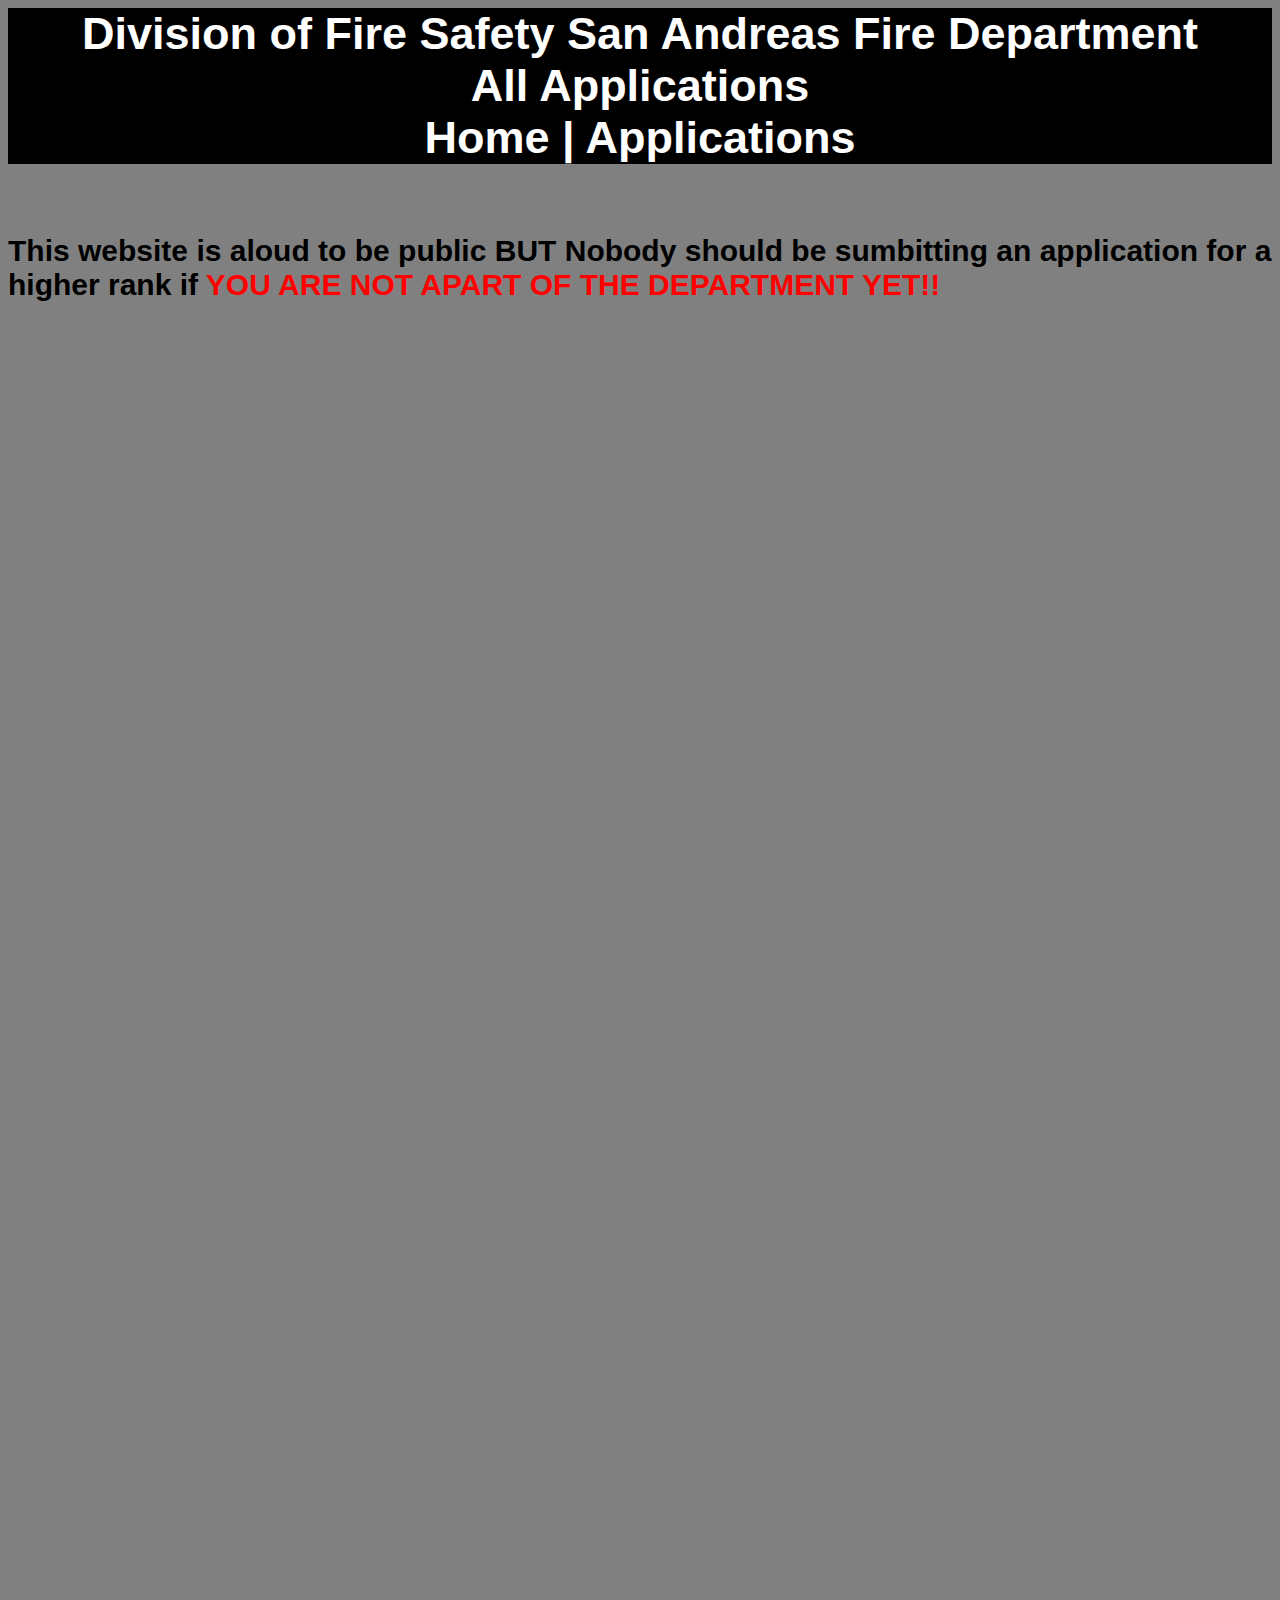
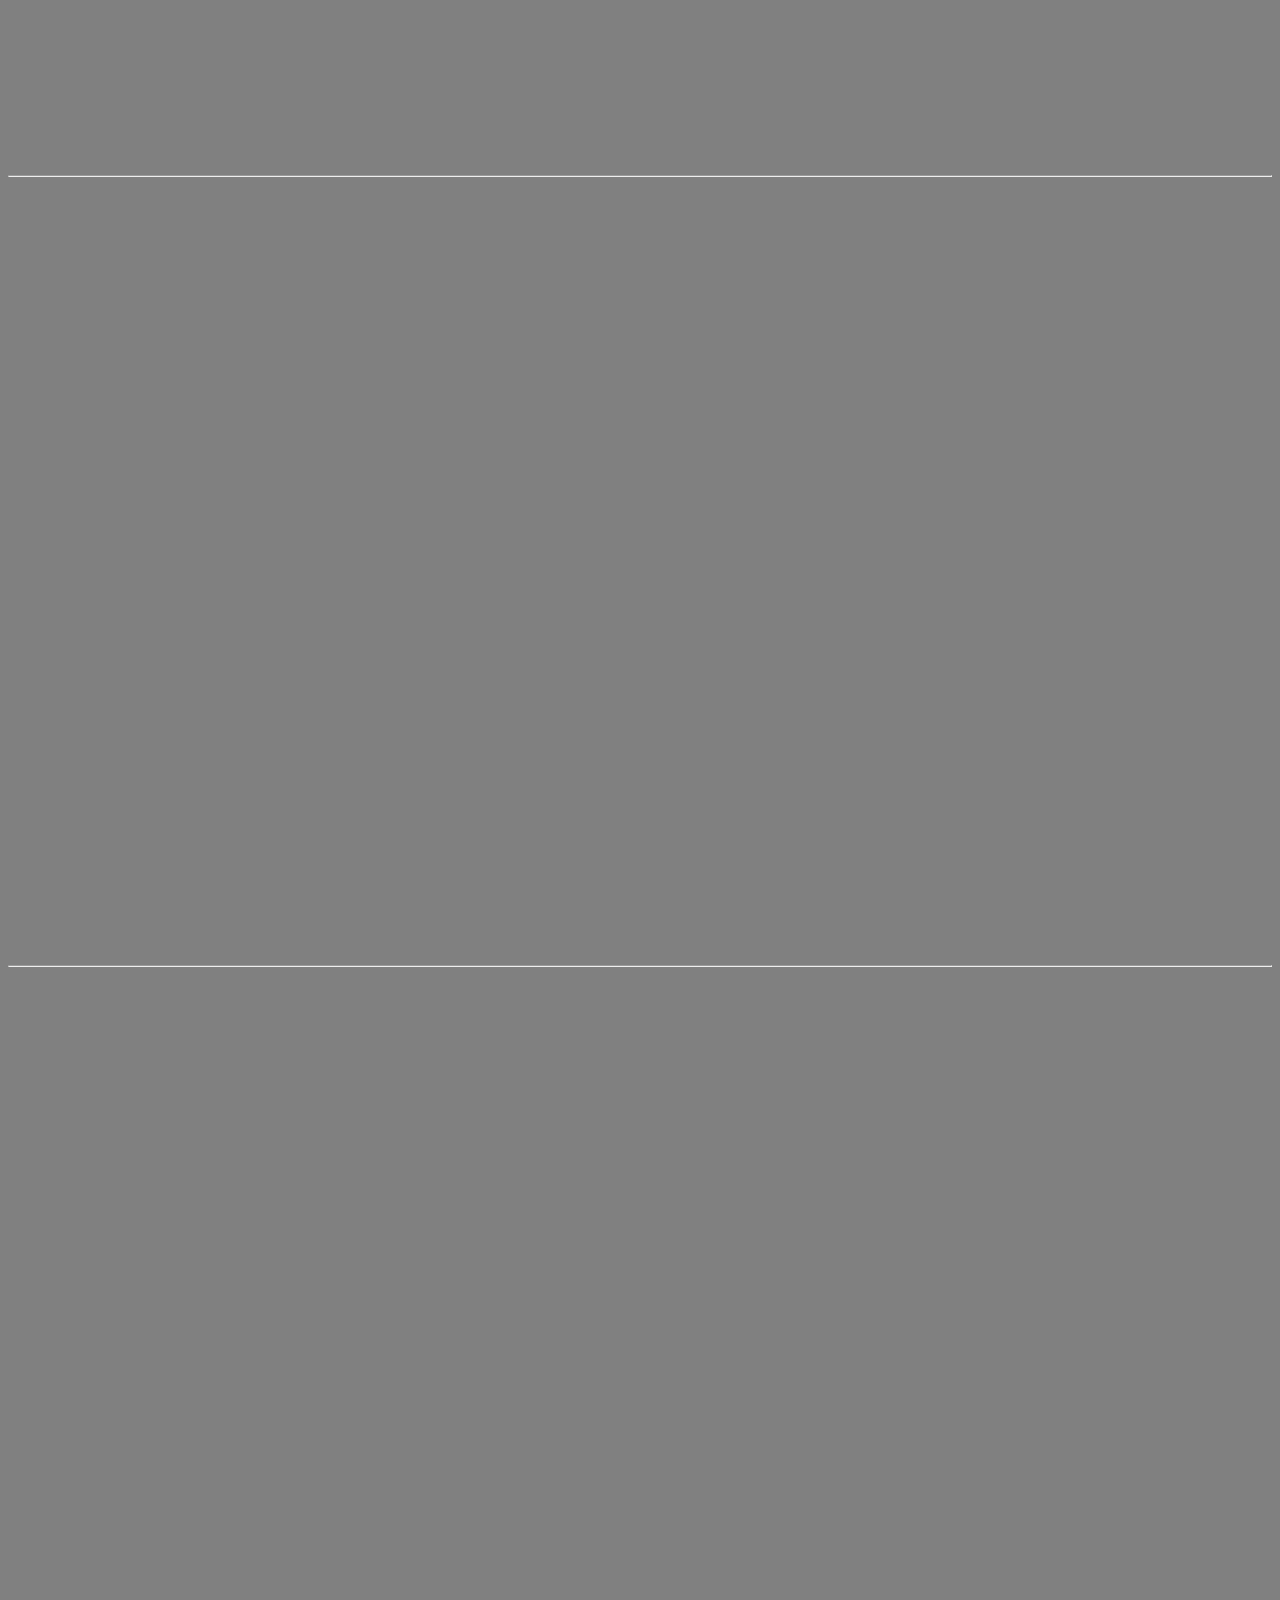
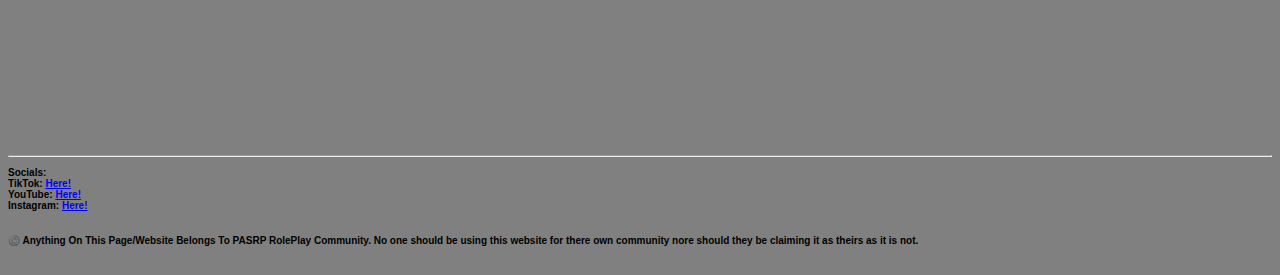
<file: aboutus.html>
<!DOCTYPE html>
<html>
    <head>
      <meta name="viewport" content="width=device-width, intial-scale=1.0">
      <meta charset="utf-8">
      <title>SAFD | Applications</title>
    <link rel="stylesheet" href="style.css">
    <header> Division of Fire Safety San Andreas Fire Department 
      <br>
      All Applications
    </header>
    <header> <a href="index.html" style="color: white"> Home </a>|  <a href="aboutus.html"  style="color: white"> Applications </a></header>
    <h6> This website is aloud to be public BUT Nobody should be sumbitting an application for a higher rank if <font color="red">YOU ARE NOT APART OF THE DEPARTMENT YET!! </font></h6>
      <iframe src="https://docs.google.com/forms/d/e/1FAIpQLScrAAWok3RVt1Q3ljx0u_V_rl21zjTOZ0Mpc38UjzCD-1R2nA/viewform?embedded=true" width="640" height="735" frameborder="0" marginheight="0" marginwidth="0">Loading…</iframe>
      <iframe src="https://docs.google.com/forms/d/e/1FAIpQLSeB2jLJ4Bcvqer3V6jwYjt2Cl6ZuQTNpYljG3zqEI-ItngeiA/viewform?embedded=true" width="640" height="652" frameborder="0" marginheight="0" marginwidth="0">Loading…</iframe>
      <hr>
      <iframe src="https://docs.google.com/forms/d/e/1FAIpQLScn_Utlxxhc7-OILEc5vWGW9mMzcKwuO_d9xTdXjB-288p8qg/viewform?embedded=true" width="640" height="382" frameborder="0" marginheight="0" marginwidth="0">Loading…</iframe>
      <iframe src="https://docs.google.com/forms/d/e/1FAIpQLSdNvU8rHSW_Fu739gqeVMhXUzX2IDAdS3jU10TpNNX3ZkjUDQ/viewform?embedded=true" width="640" height="382" frameborder="0" marginheight="0" marginwidth="0">Loading…</iframe>
      <hr>
      <iframe src="https://docs.google.com/forms/d/e/1FAIpQLSfkMm-b9fOPhjwMvbLhgeTG46Ld0U97qRAkWi61hgBZqX0vpw/viewform?embedded=true" width="640" height="382" frameborder="0" marginheight="0" marginwidth="0">Loading…</iframe>
      <iframe src="https://docs.google.com/forms/d/e/1FAIpQLSeezU1GTbmzxH5WSukWw3khOmQcioZsqItczSV7PvADbrL-NA/viewform?embedded=true" width="640" height="382" frameborder="0" marginheight="0" marginwidth="0">Loading…</iframe>
      <br>
    <hr>
    <h3> Socials:
      <br>
      TikTok: <a href="https://www.tiktok.com/@official_pasrp"> Here! </a>
      <br>
      YouTube: <a href="https://www.youtube.com/c/PennsylvaniaStatePoliceRolePlay"> Here! </a>
      <br>
      Instagram: <a href="https://www.instagram.com/official_pasrp/"> Here! </a> </h3>
    </h3>
    <br>
    <h3> ©️ Anything On This Page/Website Belongs To PASRP RolePlay Community. No one should be using this website for there own community nore should 
      they be claiming it as theirs as it is not.</h3>   
  </head>
</file>
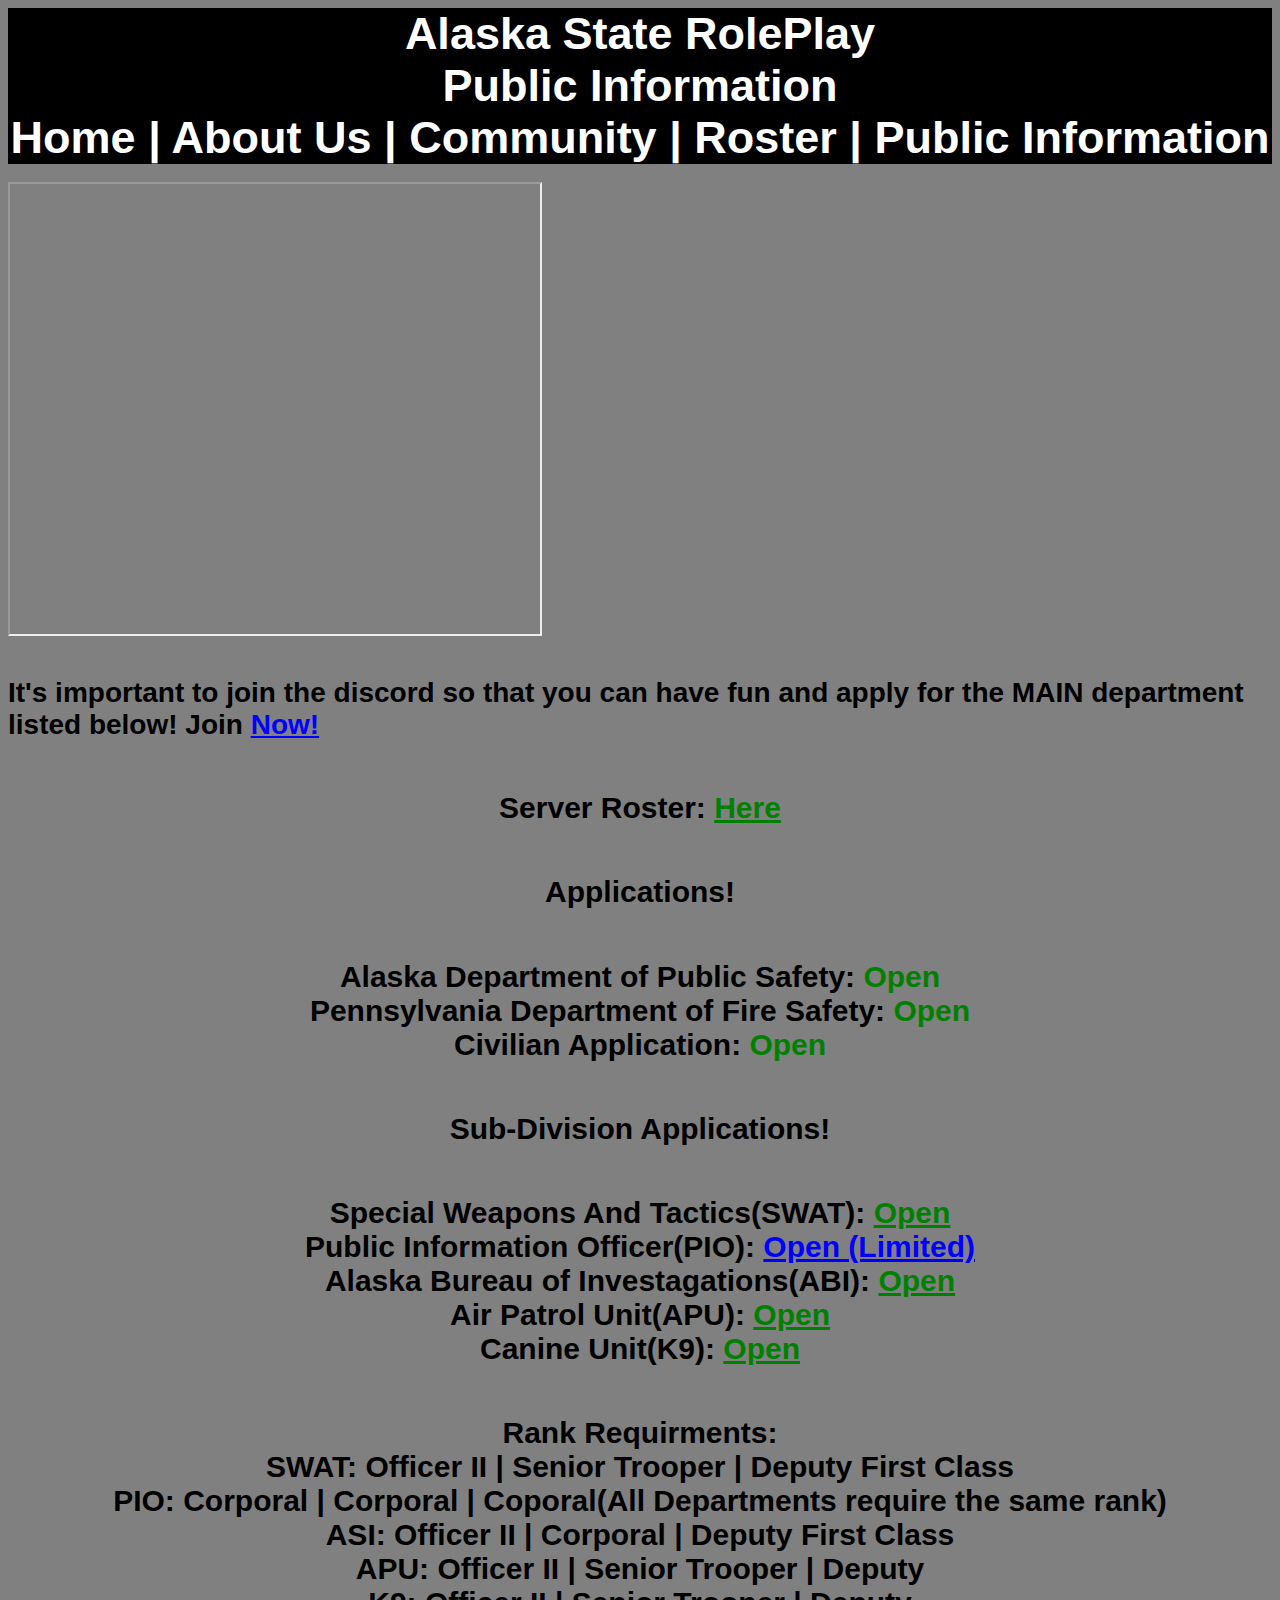
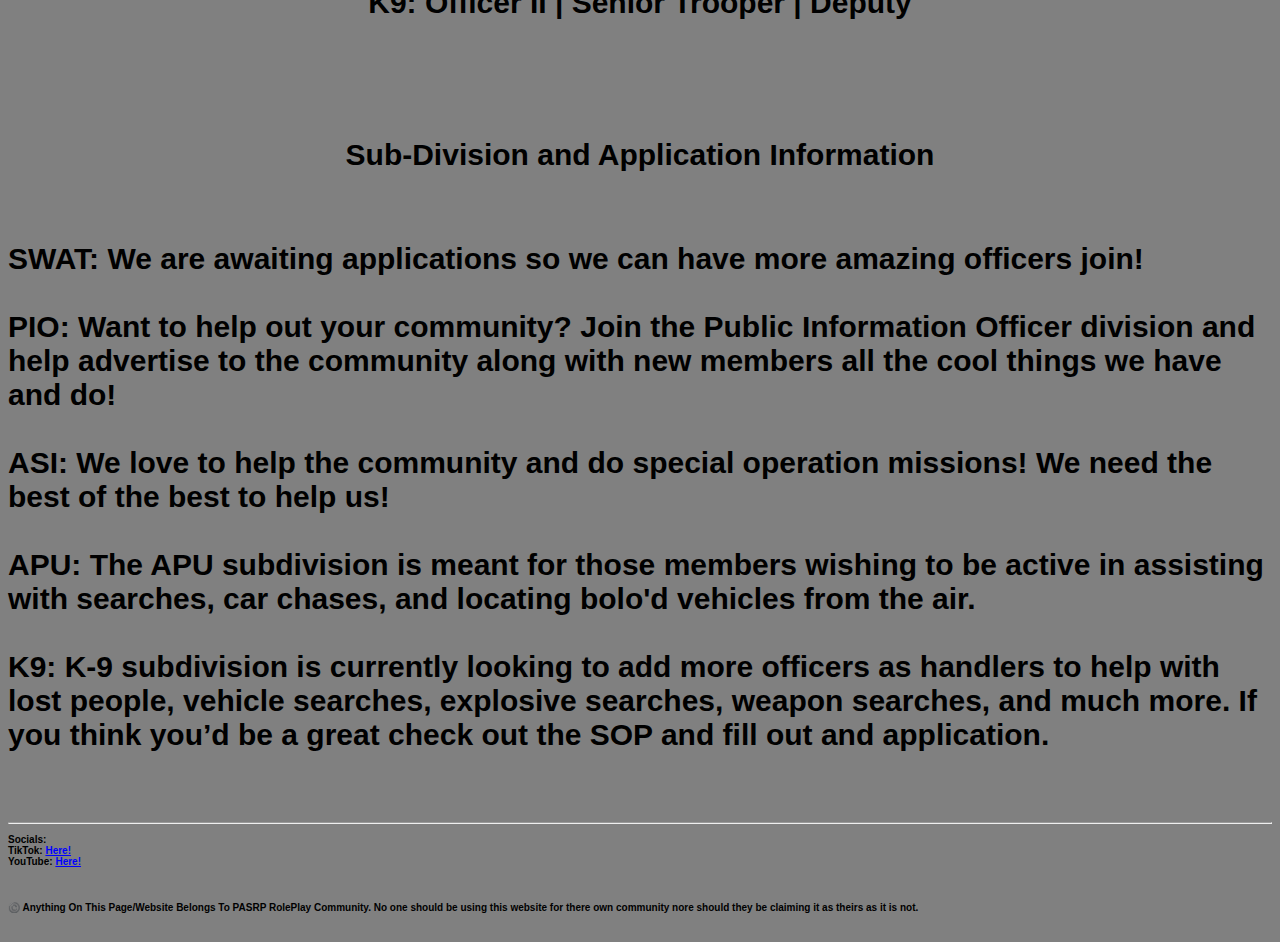
<file: howto.html>
<!DOCTYPE html>
<html>
    <head>
      <meta name="viewport" content="width=device-width, intial-scale=1.0">
      <meta charset="utf-8">
      <title>ASRP | Public Information</title>
    <link rel="stylesheet" href="style.css">
    <header> Alaska State RolePlay 
      <br>
      Public Information
    </header>
    <header> <a href="index.html" style="color: white"> Home </a>|  <a href="aboutus.html"  style="color: white"> About Us </a> | 
      <a href="community.html"  style="color: white"> Community </a> | <a href="roster.html"  style="color: white"> Roster </a> | 
      <a href="howto.html"  style="color: white"> Public Information </a></header>
    <br>
    <iframe width="530" height="450"
    src="https://www.youtube.com/embed/zj4y4y0liek">
    Your browser does not support the video tag.
  </iframe>
    <h4> It's important to join the discord so that you can have fun and apply for the MAIN department listed below!
       Join <a href="https://discord.gg/qfnwxUGzRw"> Now! </a> </h4>
     <h5> Server Roster: <a href="https://docs.google.com/spreadsheets/d/1aReGqV5UgszyW6hEX-0c220OIjOeEhHH5Vv6hiuHAGo/edit#gid=1492405811" style="color: green"> Here </a></h5>  
    <h5> Applications! </h5>
    <h5> Alaska Department of Public Safety: <font color="green"> Open </font>
      <br>
      Pennsylvania Department of Fire Safety: <font color="green"> Open </font>
      <br>
      Civilian Application: <font color="green"> Open </font></h5>
    <h5> Sub-Division Applications! </h5>
    <h5> Special Weapons And Tactics(SWAT): <a href="" style="color: green"> Open </a>
      <br>
      Public Information Officer(PIO): <a href="" style="color: blue"> Open (Limited) </a>
    <br>
      Alaska Bureau of Investagations(ABI): <a href="" style="color: green"> Open </a>
      <br>
      Air Patrol Unit(APU): <a href="" style="color: green"> Open </a>
      <br>
      Canine Unit(K9): <a href="" style="color: green"> Open </a>
      <br>
    </h5>
    <h5> Rank Requirments:
      <br>
      SWAT: Officer II | Senior Trooper | Deputy First Class
      <br>
      PIO: Corporal | Corporal | Coporal(All Departments require the same rank)
      <br>
      ASI: Officer II | Corporal | Deputy First Class
      <br>
      APU: Officer II | Senior Trooper | Deputy
      <br>
      K9: Officer II | Senior Trooper | Deputy
    </h5>
    <br>
  <h5> Sub-Division and Application Information</h5>
    <h6> SWAT: We are awaiting applications so we can have more amazing officers join!
    <br>
    <br>
    PIO: Want to help out your community? Join the Public Information Officer division and help advertise to the community 
    along with new members all the cool things we have and do! 
	<br>
    <br>
     ASI: We love to help the community and do special operation missions! We need the best of the best to help us!
    <br>
    <br>
    APU: The APU subdivision is meant for those members wishing to be active in assisting with searches, car chases, and 
    locating bolo'd vehicles from the air.
    <br>
    <br>
    K9: K-9 subdivision is currently looking to add more officers as handlers to help with lost people, vehicle searches, 
    explosive searches, weapon searches, and much more. If you think you’d be a great check out the SOP and fill out and 
    application.
    </h6>
    <hr>
    <h3> Socials:
      <br>
      TikTok: <a href="https://www.tiktok.com/@mooseyofficial"> Here! </a>
      <br>
      YouTube: <a href="https://www.youtube.com/c/Moosey"> Here! </a> </h3>
    </h3>
    <br>
    <h3> ©️ Anything On This Page/Website Belongs To PASRP RolePlay Community. No one should be using this website for there own community nore should 
      they be claiming it as theirs as it is not.</h3>   
  </head>
</file>
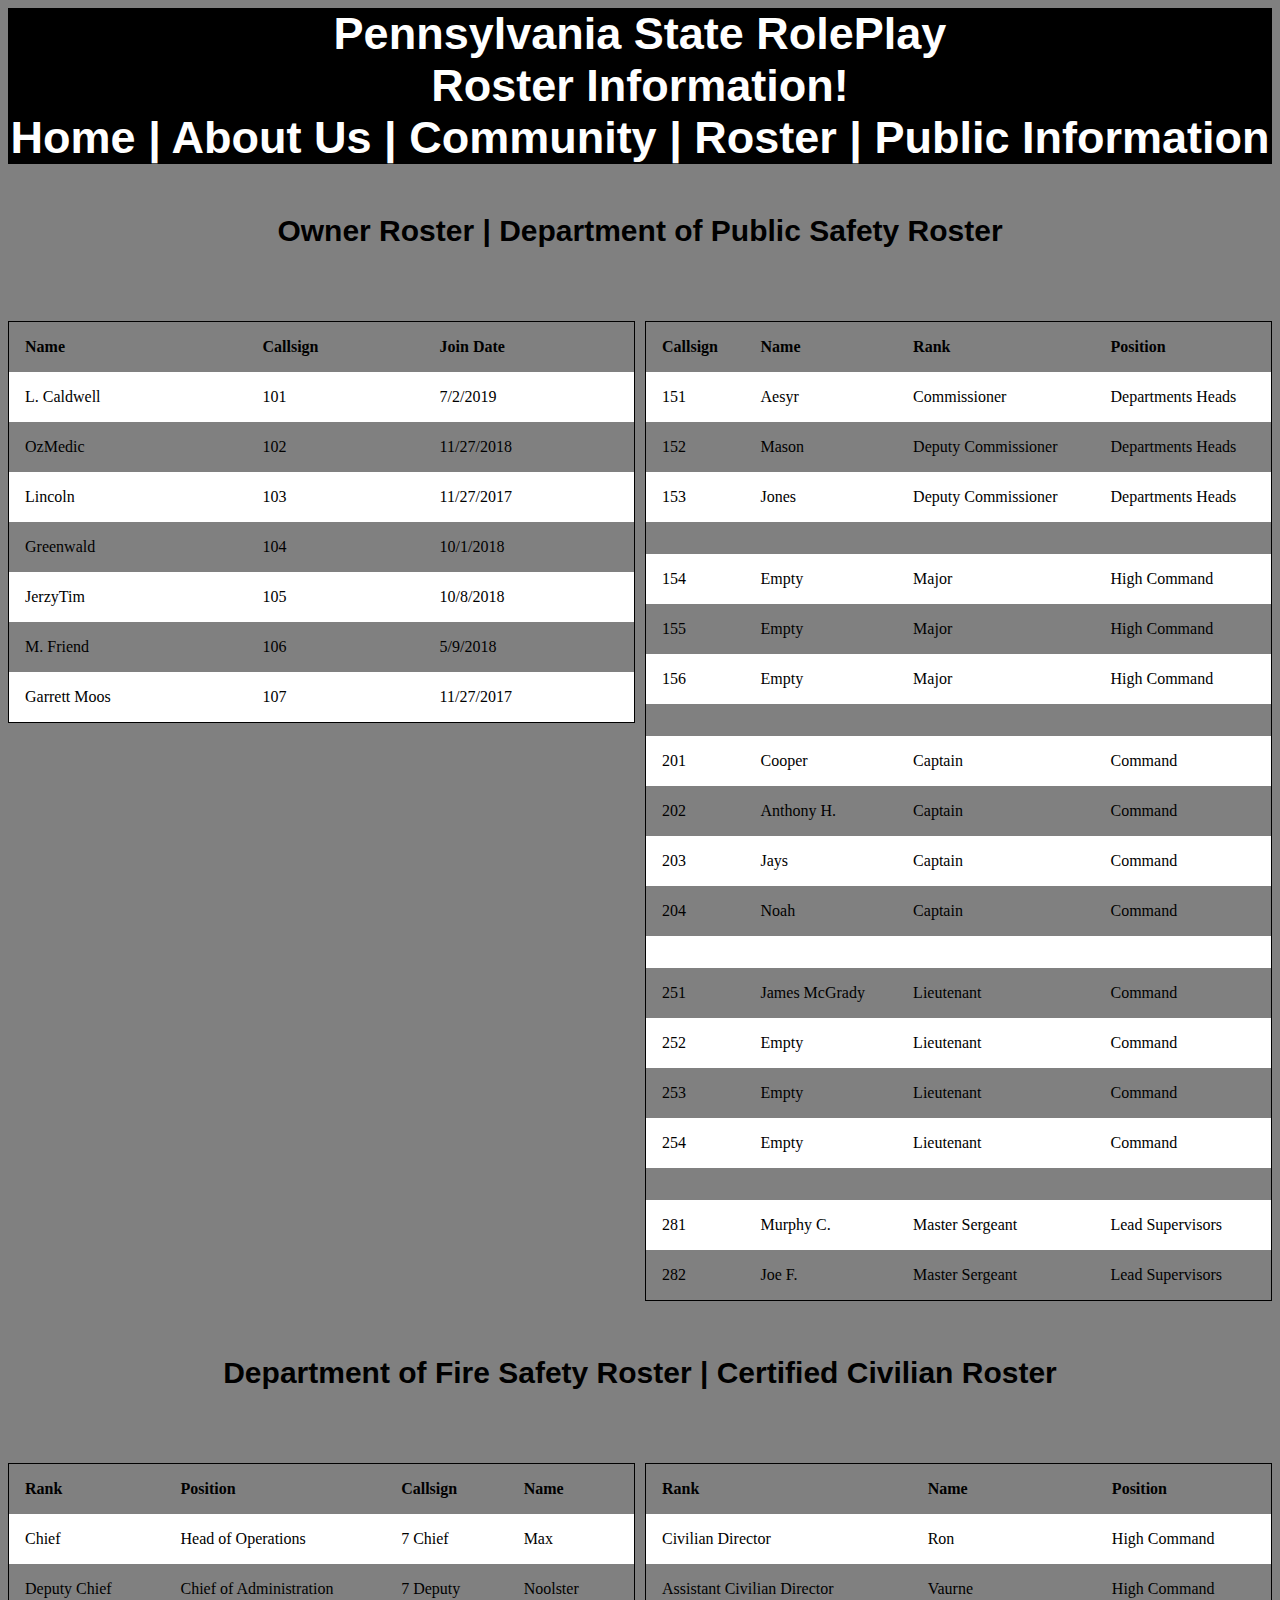
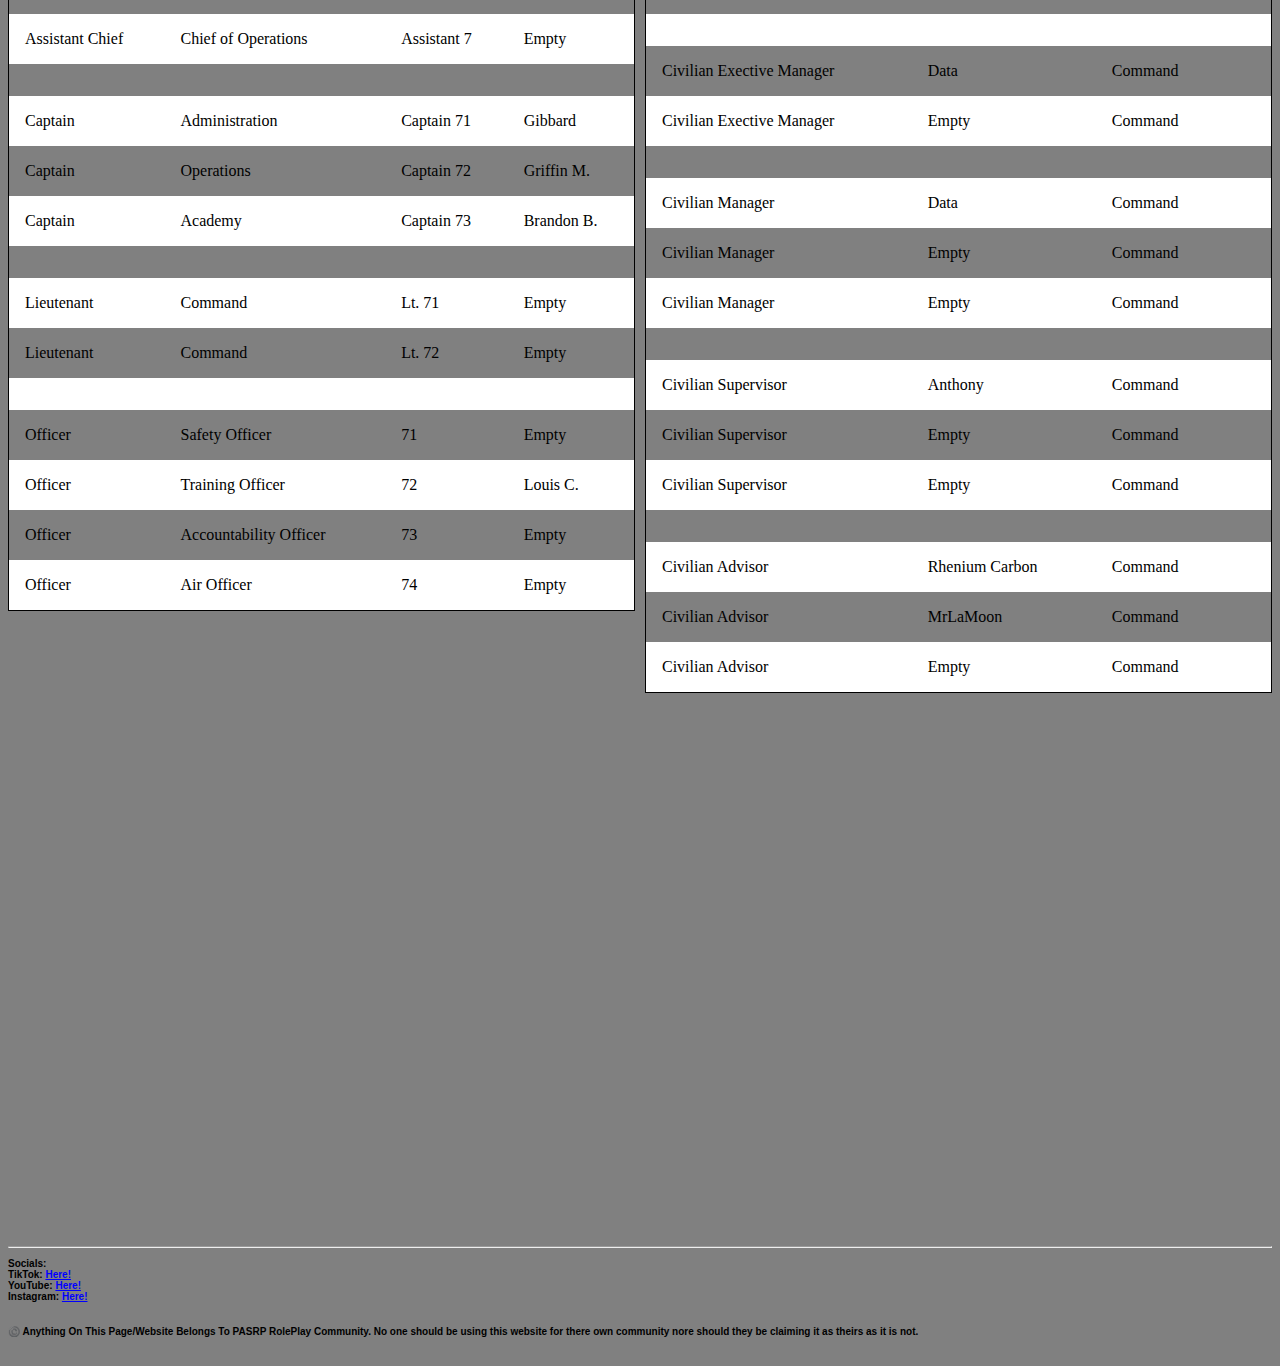
<file: roster.html>
<!DOCTYPE html>
<html>
    <head>
      <meta name="viewport" content="width=device-width, intial-scale=1.0">
      <meta charset="utf-8">
      <title>PASRP | Roster</title>
    <link rel="stylesheet" href="style.css">
    <header> Pennsylvania State RolePlay 
      <br>
      Roster Information!
    </header>
    <header> <a href="index.html" style="color: white"> Home </a>|  <a href="aboutus.html"  style="color: white"> About Us </a> | 
      <a href="community.html"  style="color: white"> Community </a> | <a href="roster.html"  style="color: white"> Roster </a> | 
      <a href="howto.html"  style="color: white"> Public Information </a></header>
      <style>
        * {
          box-sizing: border-box;
        }
        
        .row {
          margin-left:-5px;
          margin-right:-5px;
        }
          
        .column {
          float: left;
          width: 50%;
          padding: 5px;
        }
        
        /* Clearfix (clear floats) */
        .row::after {
          content: "";
          clear: both;
          display: table;
        }
        
        table {
          border-collapse: collapse;
          border-spacing: 0;
          width: 100%;
          border: 1px solid grey;
        }
        
        th, td {
          text-align: left;
          padding: 16px;
        }
        
        tr:nth-child(even) {
          background-color: grey;
        }
        </style>
        </head>
        <body>
        
        <h5>Owner Roster | Department of Public Safety Roster</h5>
        <br>
        <div class="row">
          <div class="column">
            <table>
              <tr>
                <th>Name</th>
                <th>Callsign</th>
                <th>Join Date</th>
              </tr>
              <tr>
                <td>L. Caldwell</td>
                <td>101</td>
                <td>7/2/2019</td>
              </tr>
              <tr>
                <td>OzMedic</td>
                <td>102</td>
                <td>11/27/2018</td>
              </tr>
              <tr>
                <td>Lincoln</td>
                <td>103</td>
                <td>11/27/2017</td>
              </tr>
              <tr>
                <td>Greenwald</td>
                <td>104</td>
                <td>10/1/2018</td>
              </tr>
              <tr>
                <td>JerzyTim</td>
                <td>105</td>
                <td>10/8/2018</td>
              </tr>
              <tr>
              <td>M. Friend</td>
              <td>106</td>
              <td>5/9/2018</td>
              </tr>
              <tr>
              <td>Garrett Moos</td>
              <td>107</td>
              <td>11/27/2017</td>
              </tr>
            </table>
          </div>
          <div class="column">
            <table>
              <tr>
                <th>Callsign</th>
                <th>Name</th>
                <th>Rank</th>
                <th>Position</th>
              </tr>
              <tr>
                <td>151</td>
                <td>Aesyr</td>
                <td>Commissioner</td>
                <td>Departments Heads</td>
              </tr>
              <tr>
                <td>152</td>
                <td>Mason</td>
                <td>Deputy Commissioner</td>
                <td>Departments Heads</td>
              </tr>
              <tr>
                <td>153</td>
                <td>Jones</td>
                <td>Deputy Commissioner</td>
                <td>Departments Heads</td>
              </tr>
              <tr>
                <td></td>
                <td></td>
                <td></td>
                <td></td>
              </tr>
              <tr>
                <td>154</td>
                <td>Empty</td>
                <td>Major</td>
                <td>High Command</td>
              </tr>
              <tr>
                <td>155</td>
                <td>Empty</td>
                <td>Major</td>
                <td>High Command</td>
              </tr>
              <tr>
                <td>156</td>
                <td>Empty</td>
                <td>Major</td>
                <td>High Command</td>
              </tr>
              <tr>
                <td></td>
                <td></td>
                <td></td>
                <td></td>
              </tr>
              <tr>
                <td>201</td>
                <td>Cooper</td>
                <td>Captain</td>
                <td>Command</td>
              </tr>
              <tr>
                <td>202</td>
                <td>Anthony H.</td>
                <td>Captain</td>
                <td>Command</td>
              </tr>
              <tr>
                <td>203</td>
                <td>Jays</td>
                <td>Captain</td>
                <td>Command</td>
              </tr>
              <tr>
                <td>204</td>
                <td>Noah</td>
                <td>Captain</td>
                <td>Command</td>
              </tr>
              <tr>
                <td></td>
                <td></td>
                <td></td>
                <td></td>
              </tr>
              <tr>
                <td>251</td>
                <td>James McGrady</td>
                <td>Lieutenant</td>
                <td>Command</td>
              </tr>
              <tr>
                <td>252</td>
                <td>Empty</td>
                <td>Lieutenant</td>
                <td>Command</td>
              </tr>
              <tr>
                <td>253</td>
                <td>Empty</td>
                <td>Lieutenant</td>
                <td>Command</td>
              </tr>
              <tr>
                <td>254</td>
                <td>Empty</td>
                <td>Lieutenant</td>
                <td>Command</td>
              </tr>
              <tr>
                <td></td>
                <td></td>
                <td></td>
                <td></td>
              </tr>
              <tr>
                <td>281</td>
                <td>Murphy C.</td>
                <td>Master Sergeant</td>
                <td>Lead Supervisors</td>
              </tr>
              <tr>
                <td>282</td>
                <td>Joe F.</td>
                <td>Master Sergeant</td>
                <td>Lead Supervisors</td>
              </tr>
            </table>
          </div>
        </div>
        <style>
          * {
            box-sizing: border-box;
          }
          
          .row {
            margin-left:-5px;
            margin-right:-5px;
          }
            
          .column {
            float: left;
            width: 50%;
            padding: 5px;
          }
          
          /* Clearfix (clear floats) */
          .row::after {
            content: "";
            clear: both;
            display: table;
          }
          
          table {
            border-collapse: collapse;
            border-spacing: 0;
            width: 100%;
            border: 1px solid  black;
          }
          
          th, td {
            text-align: left;
            padding: 16px;
          }
          
          tr:nth-child(even) {
            background-color: white;
          }
          </style>
          </head>
          <body>
          
          <h5>Department of Fire Safety Roster | Certified Civilian Roster</h5>
          <br>
          
          <div class="row">
            <div class="column">
              <table>
                <tr>
                  <th>Rank</th>
                  <th>Position</th>
                  <th>Callsign</th>
                  <th>Name</th>
                </tr>
                <tr>
                  <td>Chief</td>
                  <td>Head of Operations</td>
                  <td>7 Chief</td>
                  <td>Max</td>
                </tr>
                <tr>
                  <td>Deputy Chief</td>
                  <td>Chief of Administration</td>
                  <td>7 Deputy</td>
                  <td>Noolster</td>
                </tr>
                <tr>
                  <td>Assistant Chief</td>
                  <td>Chief of Operations</td>
                  <td>Assistant 7</td>
                  <td>Empty</td>
                </tr>
                <tr>
                <td></td>
                <td></td>
                <td></td>
                <td></td>
                </tr>
                <tr>
                  <td>Captain</td>
                  <td>Administration</td>
                  <td>Captain 71</td>
                  <td>Gibbard</td>
                </tr>
                <tr>
                  <td>Captain</td>
                  <td>Operations</td>
                  <td>Captain 72</td>
                  <td>Griffin M.</td>
                </tr>
                <tr>
                  <td>Captain</td>
                  <td>Academy</td>
                  <td>Captain 73</td>
                  <td>Brandon B.</td>
                </tr>
                <tr>
                <td></td>
                <td></td>
                <td></td>
                <td></td>
                </tr>
                <tr>
                  <td>Lieutenant</td>
                  <td>Command</td>
                  <td>Lt. 71</td>
                  <td>Empty</td>
                </tr>
                <tr>
                  <td>Lieutenant</td>
                  <td>Command</td>
                  <td>Lt. 72</td>
                  <td>Empty</td>
                </tr>
                <tr>
                  <td></td>
                  <td></td>
                  <td></td>
                  <td></td>
                </tr>
                <tr>
                  <td>Officer</td>
                  <td>Safety Officer</td>
                  <td>71</td>
                  <td>Empty</td>
                </tr>
                <tr>
                  <td>Officer</td>
                  <td>Training Officer</td>
                  <td>72</td>
                  <td>Louis C.</td>
                </tr>
                <tr>
                  <td>Officer</td>
                  <td>Accountability Officer</td>
                  <td>73</td>
                  <td>Empty</td>
                </tr>
                <tr>
                  <td>Officer</td>
                  <td>Air Officer</td>
                  <td>74</td>
                  <td>Empty</td>
                </tr>
              </table>
            </div>
            <div class="column">
              <table>
                <tr>
                  <th>Rank</th>
                  <th>Name</th>
                  <th>Position</th>
                </tr>
                <tr>
                  <td>Civilian Director</td>
                  <td>Ron</td>
                  <td>High Command</td>
                </tr>
                <tr>
                  <td>Assistant Civilian Director</td>
                  <td>Vaurne</td>
                  <td>High Command</td>
                </tr>
                <tr>
                  <td></td>
                  <td></td>
                  <td></td>
                </tr>
                <tr>
                  <td>Civilian Exective Manager</td>
                  <td>Data</td>
                  <td>Command</td>
                </tr>
                <tr>
                  <td>Civilian Exective Manager</td>
                  <td>Empty</td>
                  <td>Command</td>
                </tr>
                <tr>
                  <td></td>
                  <td></td>
                  <td></td>
                </tr>
                <tr>
                  <td>Civilian Manager</td>
                  <td>Data</td>
                  <td>Command</td>
                </tr>
                <tr>
                  <td>Civilian Manager</td>
                  <td>Empty</td>
                  <td>Command</td>
                </tr>
                <tr>
                  <td>Civilian Manager</td>
                  <td>Empty</td>
                  <td>Command</td>
                </tr>
                <tr>
                  <td></td>
                  <td></td>
                  <td></td>
                </tr>
                <tr>
                  <td>Civilian Supervisor</td>
                  <td>Anthony</td>
                  <td>Command</td>
                </tr>
                <tr>
                  <td>Civilian Supervisor</td>
                  <td>Empty</td>
                  <td>Command</td>
                </tr>
                <tr>
                  <td>Civilian Supervisor</td>
                  <td>Empty</td>
                  <td>Command</td>
                </tr>
                <tr>
                  <td></td>
                  <td></td>
                  <td></td>
                </tr>
                <tr>
                  <td>Civilian Advisor</td>
                  <td>Rhenium Carbon</td>
                  <td>Command</td>
                </tr>
                <tr>
                  <td>Civilian Advisor</td>
                  <td>MrLaMoon</td>
                  <td>Command</td>
                </tr>
                <tr>
                  <td>Civilian Advisor</td>
                  <td>Empty</td>
                  <td>Command</td>
                </tr>
              </table>
            </div>
          </div>
        <br>
        <br>
        <br>
        <br>
        <br>
        <br>
        <br>
        <br>
        <br>
        <br>
        <br>
        <br>
        <br>
        <br>
        <br>
        <br>
        <br>
        <br>
        <br>
        <br>
        <br>
        <br>
        <br>
        <br>
        <br>
        <br>
        <br>
        <br>
        <br>
        <br>
    <hr>
    <h3> Socials:
      <br>
      TikTok: <a href="https://www.tiktok.com/@official_pasrp"> Here! </a>
      <br>
      YouTube: <a href="https://www.youtube.com/c/PennsylvaniaStatePoliceRolePlay"> Here! </a>
      <br>
      Instagram: <a href="https://www.instagram.com/official_pasrp/"> Here! </a> </h3>
    </h3>
    <br>
    <h3> ©️ Anything On This Page/Website Belongs To PASRP RolePlay Community. No one should be using this website for there own community nore should 
      they be claiming it as theirs as it is not.</h3>   
  </head>
</file>
<file: style.css>
body {
    background: grey;
  }
  p {
    color: black;
  }
  h1 {
    font-weight: bold;
    text-align: center;
    font-size: 50px;
    font-family: 'Franklin Gothic Medium', 'Arial Narrow', Arial, sans-serif;
  }
  
  h2 {
    font-weight: bold;
    text-align: center;
    font-size: 30px;
    font-family:  'Franklin Gothic Medium', 'Arial Narrow', Arial, sans-serif;
  }
  
  img {
    float: left;
    width: 550px;
    margin: 10px;
    border-color: black;
    border-width: 5px;
    border-style: solid;
    border-radius: 10px;
  }
  
  h4 {
    font-weight: bold;
    text-align: left;
    font-size: 28px;
    font-family: 'Franklin Gothic Medium', 'Arial Narrow', Arial, sans-serif;
  }
  
  h5 {
    font-weight: bold;
    text-align: center;
    font-size: 30px;
    font-family: 'Franklin Gothic Medium', 'Arial Narrow', Arial, sans-serif;
  }

  h6 {
    font-weight: bold;
    text-align: left;
    font-size: 30px;
    font-family: 'Franklin Gothic Medium', 'Arial Narrow', Arial, sans-serif;
  }
  
  h3 {
    font-weight: bold;
    text-align: left;
    font-size: 10px;
    font-family: 'Franklin Gothic Medium', 'Arial Narrow', Arial, sans-serif;
    height: 30px;
  }

  header {
    font-weight: bold;
    text-align: center;
    font-size: 45px;
    color: white;
    background-color: black;
    text-decoration: none;
    font-family: 'Franklin Gothic Medium', 'Arial Narrow', Arial, sans-serif;
  }

  header a {
    text-decoration: none;
  }

  h2 {
    font-weight: bold;
    text-align: center;
    font-size: 30px;
    font-family: 'Franklin Gothic Medium', 'Arial Narrow', Arial, sans-serif;
    color: white;
  }

  a {
    color: blue
  }

  table {
    color: black;
  }

  video {
    margin: 10px;
    border-color: black;
    border-width: 5px;
    border-style: solid;
    border-radius: 10px;
  }

  table{
    float:left;
   }
</file>
